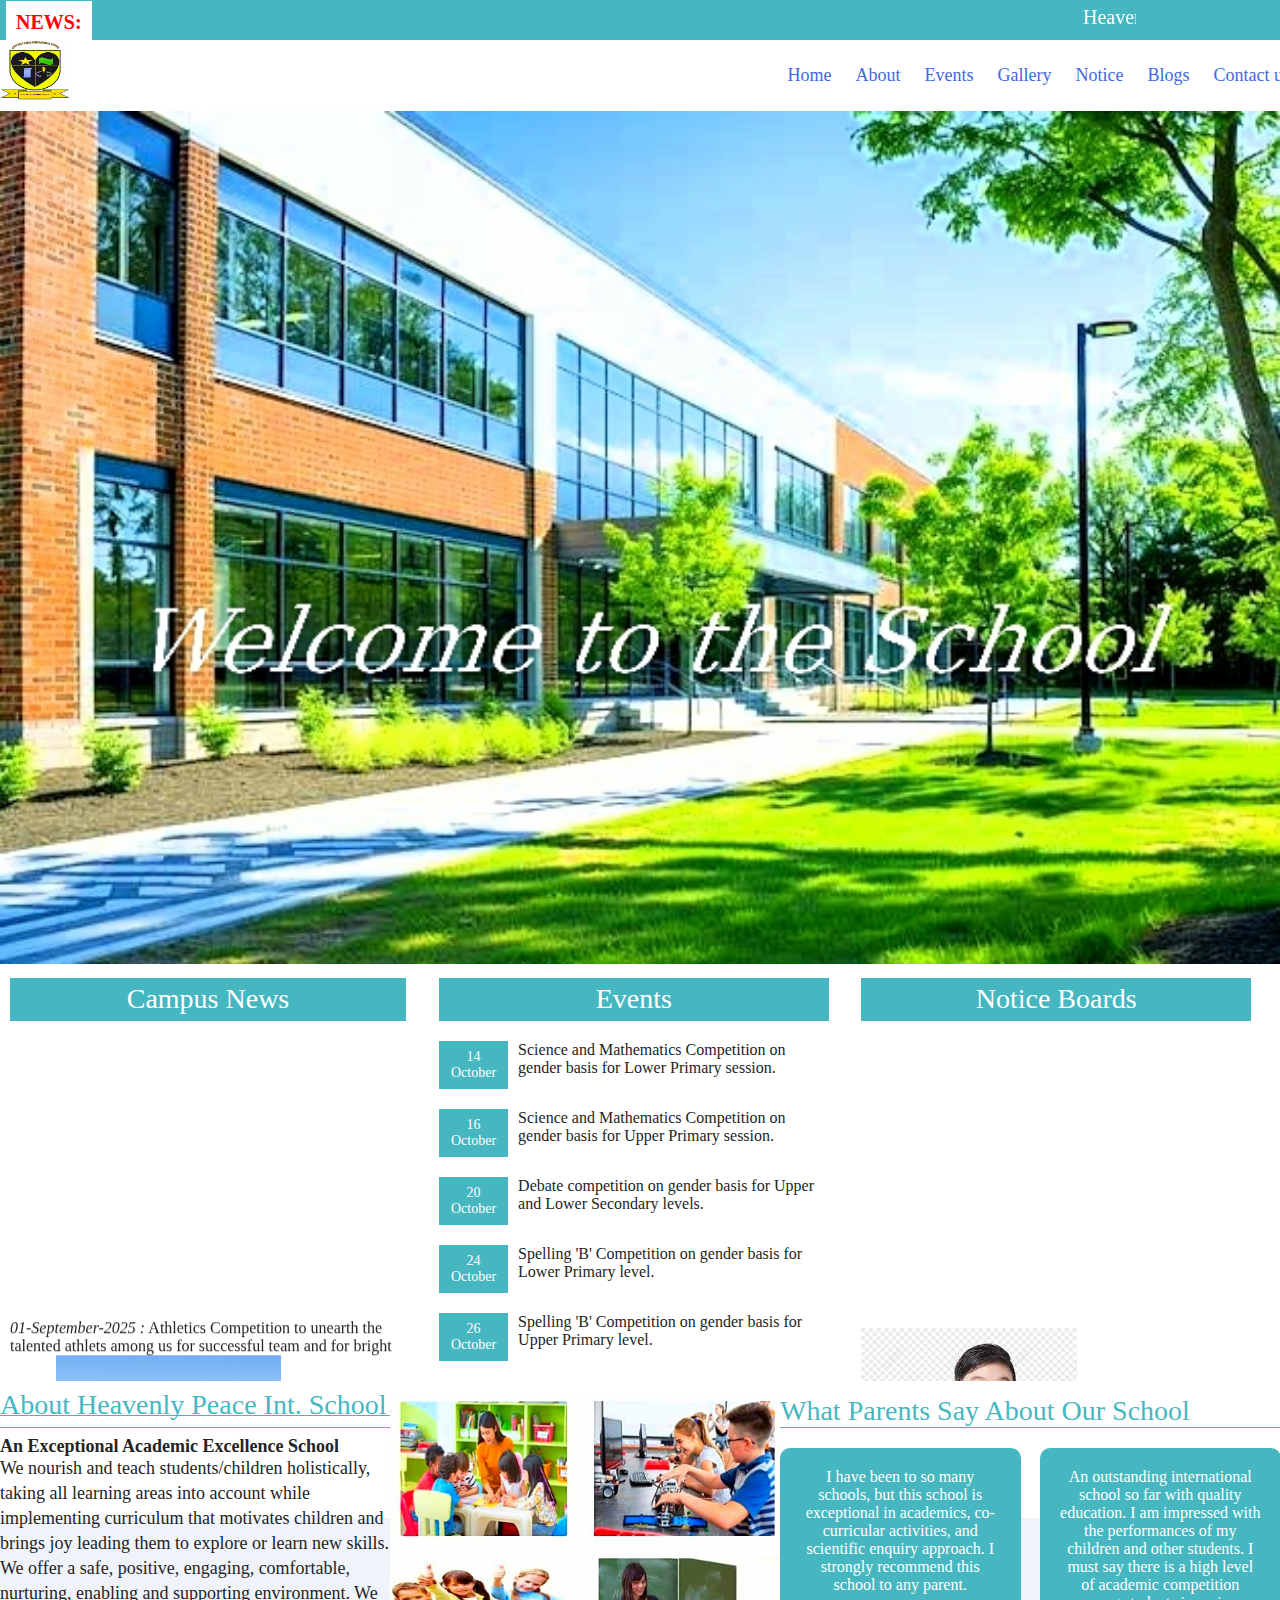
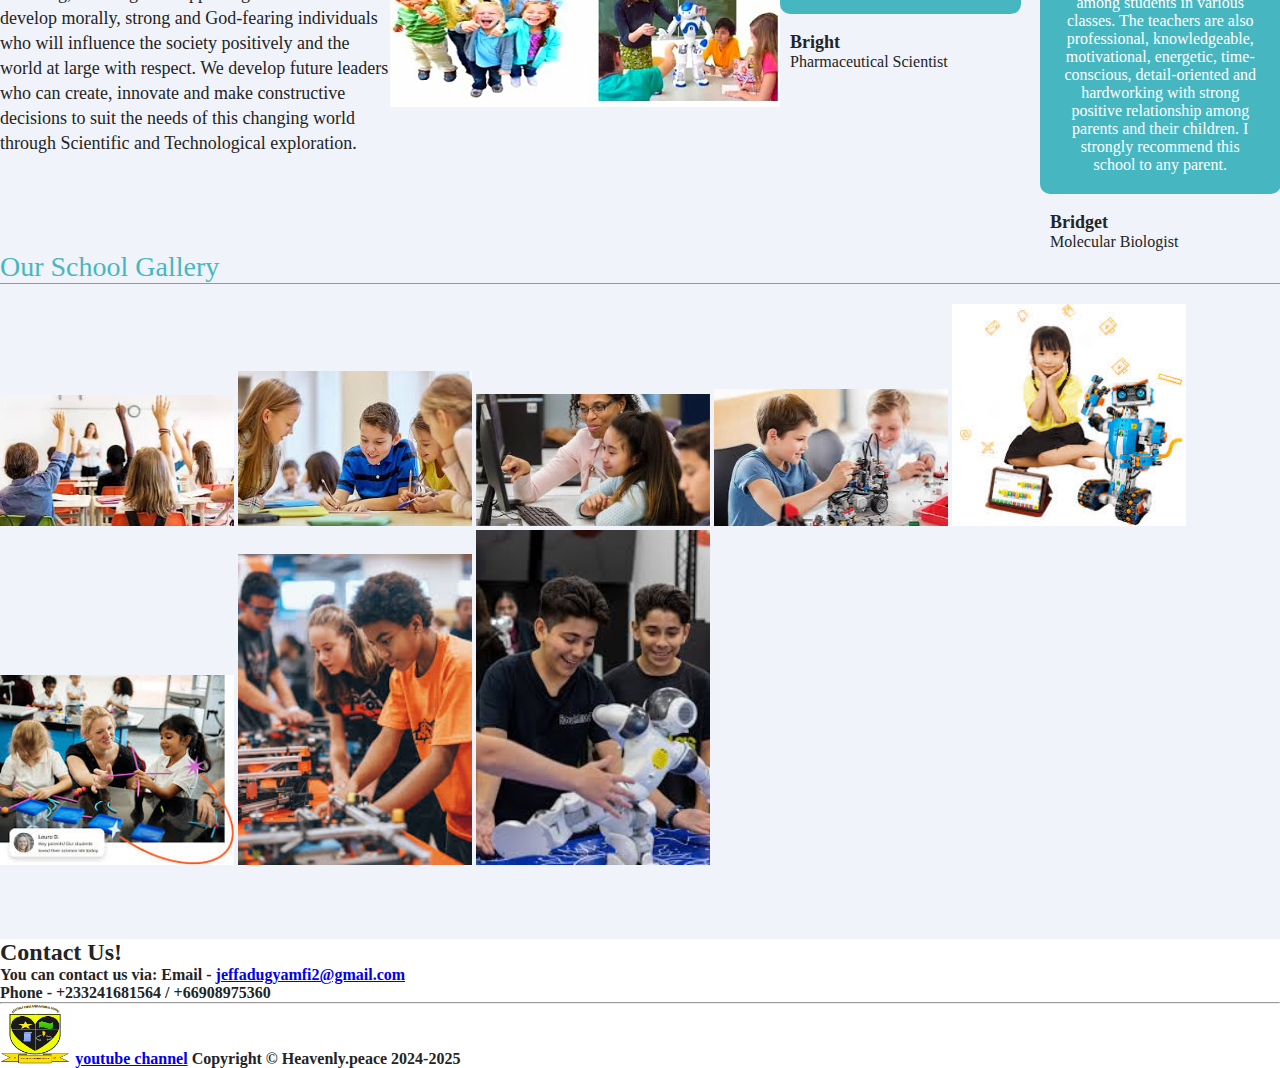
<file: index.html>
<!-------------------Meta HTML Starts----------------->
<!DOCTYPE html>
<html>
    <head>
        <title>JULIJAY SCHOOL WEBSITE</title>
        <link rel="stylesheet"href="css/style.css">
    </head>
    <body>
<!-------------------Meta HTML End------------------->
<!-------------------Header HTML Starts-------------->
<div class="header">
    <div class="container">
        <b> NEWS:</b>
        <marquee>Heavenly Peace International School: Creativity, Problem-solving, Critical thinking and Discovery-based approach are the roots of Quality Education</marquee>
    </div>
</div>
<!-------------------Header HTML End----------------->
<!---------------Design Logo and Main Menu Section HTML Starts-------------->
<div class="container">
    <!--------------------LOGO SECTION-------------------------->
    <img src="images/sch logo.png" class="logo">
    <!--------------------MENU SECTION---------------------->
    <nav>
        <a href="index.html">Home</a>
        <a href="about.html">About</a>
        <a href="event.html">Events</a>
        <a href="gallery.html">Gallery</a>
        <a href="notice.html">Notice</a>
        <a href="blog.html">Blogs</a>
        <a href="contact us.html">Contact us</a>
    </nav>
</div>
<!------------------Design Logo and Main Menu Section HTML End---------------->
<!------------------Slider HTML Starts--------------->
<div class="slider">
    <img src="images/slider.jpeg">
</div>
<!------------------Slider HTML End----------------->
<!--------------Campus, Events and Notice Board HTML Starts--------------->
<div class="main section" style="background:#f0f3fa">
    <div class="container">
        <!-------------------CAMPUS NEWS SECTION---------------->
        <div class="event">
            <h2 class="heading">Campus News</h2>
            <div>
                <marquee direction="up" scrollamount="7" style="height:340px;">
                    <ul>
                        <li>
                            <i>01-September-2025 :</i> Athletics Competition to unearth the talented athlets among us for successful team and for bright future. <img src="images/athleticsnews.jpeg">
                        </li>
                    </ul>  
                        <li>
                            <i>04-September-2025 :</i> Musical competition for talented singers, instrumentalists, and dancers. <img src="images/musicalnews.jpeg">
                        </li>
                    </ul>     
                        <li>
                            <i>09-September-2025 :</i> Soccer competition between lower and upper primary classes for male and female session. <img src="images/sportsnews1.jpeg">
                        </li>
                    </ul>     
                        <li>
                            <i>12-September-2025 :</i> Soccer competition between lower and upper secondary classes for male and female session. <img src="images/sportsnews2.jpeg">
                        </li>
                        <li>
                            <i>17-September-2025 :</i> Technological concert meant for us to explore, develop, upgrade and influence the society positively in this 21st century era. <img src="images/technews.jpeg">
                        </li>
                        <li>
                            <i>22-September-2025 :</i> Special robotic programming club initiated for future programmers aimed at developing robotics for special purposes. <img src="images/roboticprogramnews.jpeg">
                        </li>
                        <li>
                            <i>26-September-2025 :</i> Future leaders talent exhibition to unearth the skills and talents hidden among the young ones for future potential. <img src="images/futureleadnews.jpeg">
                        </li>
                    </ul>
                </marquee>
            </div>

        </div>

    </div>

</div>
<!-----------------------EVENT SECTION--------------------->
<div class="event">
    <h2 class="heading">Events</h2>
    <div>
        <ul>
            <li>
                <span class="event-date">14 <br> October </span> Science and Mathematics Competition on gender basis for Lower Primary session.
            </li>
            <li>
                <span class="event-date">16 <br> October </span> Science and Mathematics Competition on gender basis for Upper Primary session.
            </li>
            <li>
                <span class="event-date">20 <br> October </span> Debate competition on gender basis for Upper and Lower Secondary levels.
            </li>
            <li>
                <span class="event-date">24 <br> October </span> Spelling 'B' Competition on gender basis for Lower Primary level.
            </li>
            <li>
                <span class="event-date">26 <br> October </span> Spelling 'B' Competition on gender basis for Upper Primary level.
            </li>
        </ul>
    </div>
</div>
<!----------------------NOTICE BOARD SECTION----------------->
<div class="event">
    <h2 class="heading">Notice Boards</h2>
    <div>
        <marquee direction="up" scrollamount="6" style="height:340px;">
            <ul>
                <li>
                    <img src="images/notb1.jpeg"> Awards Day for Outstanding Performing Students at all levels in various subjects.
                </li>
            </ul>    
                <li>
                    <img src="images/notb2.jpeg"> Creative Art and Craft Day for students to exhibit their creativity.
                </li>
            </ul>    
                <li>
                    <img src="images/notb3.jpeg"> Robotics Exhibition to inspire learners for future potential.
                </li>
            </ul>    
                <li>
                    <img src="images/notb4.jpeg"> Drama Peformance to equip the language skills, social skills, emotional skills, creativity skills and intellectual skills.
                </li>
            </ul>    
                <li>
                    <img src="images/notb5.jpeg"> Reading Exhibition to inspire the future journalists, news hosters, news writers and to equip the listening and comprehension skills of learners.
                </li>
            </ul>    
                <li>
                    <img src="images/notb6.jpeg"> Robotic programming, Scratch programming, Python programming to create games, animations, websites, and learning applications.
                </li>
            </ul>
        </marquee>
        
    </div>
</div>
<!------------------Campus, Events and Notice Board HTML End------------------>
<!------------------------About Us HTML Starts------------------>
<div class="main-section">
    <div class="container about-us">
        <div>
            <h2 class="heading">About Heavenly Peace Int. School</h2>
            <h4>An Exceptional Academic Excellence School</h4>
            <p> We nourish and teach students/children holistically, taking all learning areas into account while implementing curriculum that motivates children and brings joy leading them to explore or learn new skills. 
                We offer a safe, positive, engaging, comfortable, nurturing, enabling and supporting environment. We develop morally, strong and God-fearing individuals who will influence the society positively and the world at large with respect.  
                We develop future leaders who can create, innovate and make constructive decisions to suit the needs of this changing world through Scientific and Technological exploration.
            </p>
        </div>
        <img src="images/about-us.png">

    </div>

</div>
<!------------------------About Us HTML End------------------------->
<!----------------Testimonial HTML Starts--------------->
<div class="main-section">
    <div class="container">
        <h2 class="heading">What Parents Say About Our School</h2>
        <div class="testimonial">
            <div class="testimonial-text"> I have been to so many schools, but this school is exceptional in academics, co-curricular activities, and scientific enquiry approach. I strongly recommend this school to any parent.</div>
            <div class="testimonial-detail">
                <div class="testimonial-name">
                    <h5>Bright</h5>
                    <p>Pharmaceutical Scientist</p>
                </div>
            </div>
        </div>
        <div class="testimonial">
            <div class="testimonial-text"> An outstanding international school so far with quality education. I am impressed with the performances of my children and other students. I must say there is a high level of academic competition among students in various classes. The teachers are also professional, knowledgeable, motivational, energetic, time-conscious, detail-oriented and hardworking with strong positive relationship among parents and their children. I strongly recommend this school to any parent.</div>
            <div class="testimonial-detail">
                <div class="testimonial-name">
                    <h5>Bridget</h5>
                    <p>Molecular Biologist</p>
                </div>
            </div>
        </div>
    </div>
</div>
<!-----------------------Gallery HTML Starts--------------------->
<div class="main-section gallery" style="background: #f0f3fa">
    <div class="container">
        <h2 class="heading">Our School Gallery</h2>
        <img src="images/gallery-1.jpeg">
        <img src="images/gallery-3.jpeg">
        <img src="images/gallery-4.jpeg">
        <img src="images/gallery-8.jpeg">
        <img src="images/gallery-7.jpeg">
        <img src="images/gallery-2.jpeg">
        <img src="images/gallery-5.jpeg">
        <img src="images/gallery-6.jpeg">
    </div>
</div>
<!------------------ Gallery HTML End -------------------->
    </body>
<h2><strong>Contact Us!</h2>
<p><strong>You can contact us via: 
Email - <a href="mailto:jeffadugyamfi2@gmail.com">jeffadugyamfi2@gmail.com</a>
</p>
<p><strong>Phone - +233241681564 / +66908975360
</p>
<hr>
<footer>
<a href="https://youtube.com/@jeffreyadu-gyamfi6792?si=etEJGDRQEqqFyA9b"><img src="images/sch logo.png" class="logo"></a>
<a href="https://youtube.com/@jeffreyadu-gyamfi6792?si=etEJGDRQEqqFyA9b">youtube channel</a>
Copyright &copy; Heavenly.peace 2024-2025
</footer>
</html>
</file>
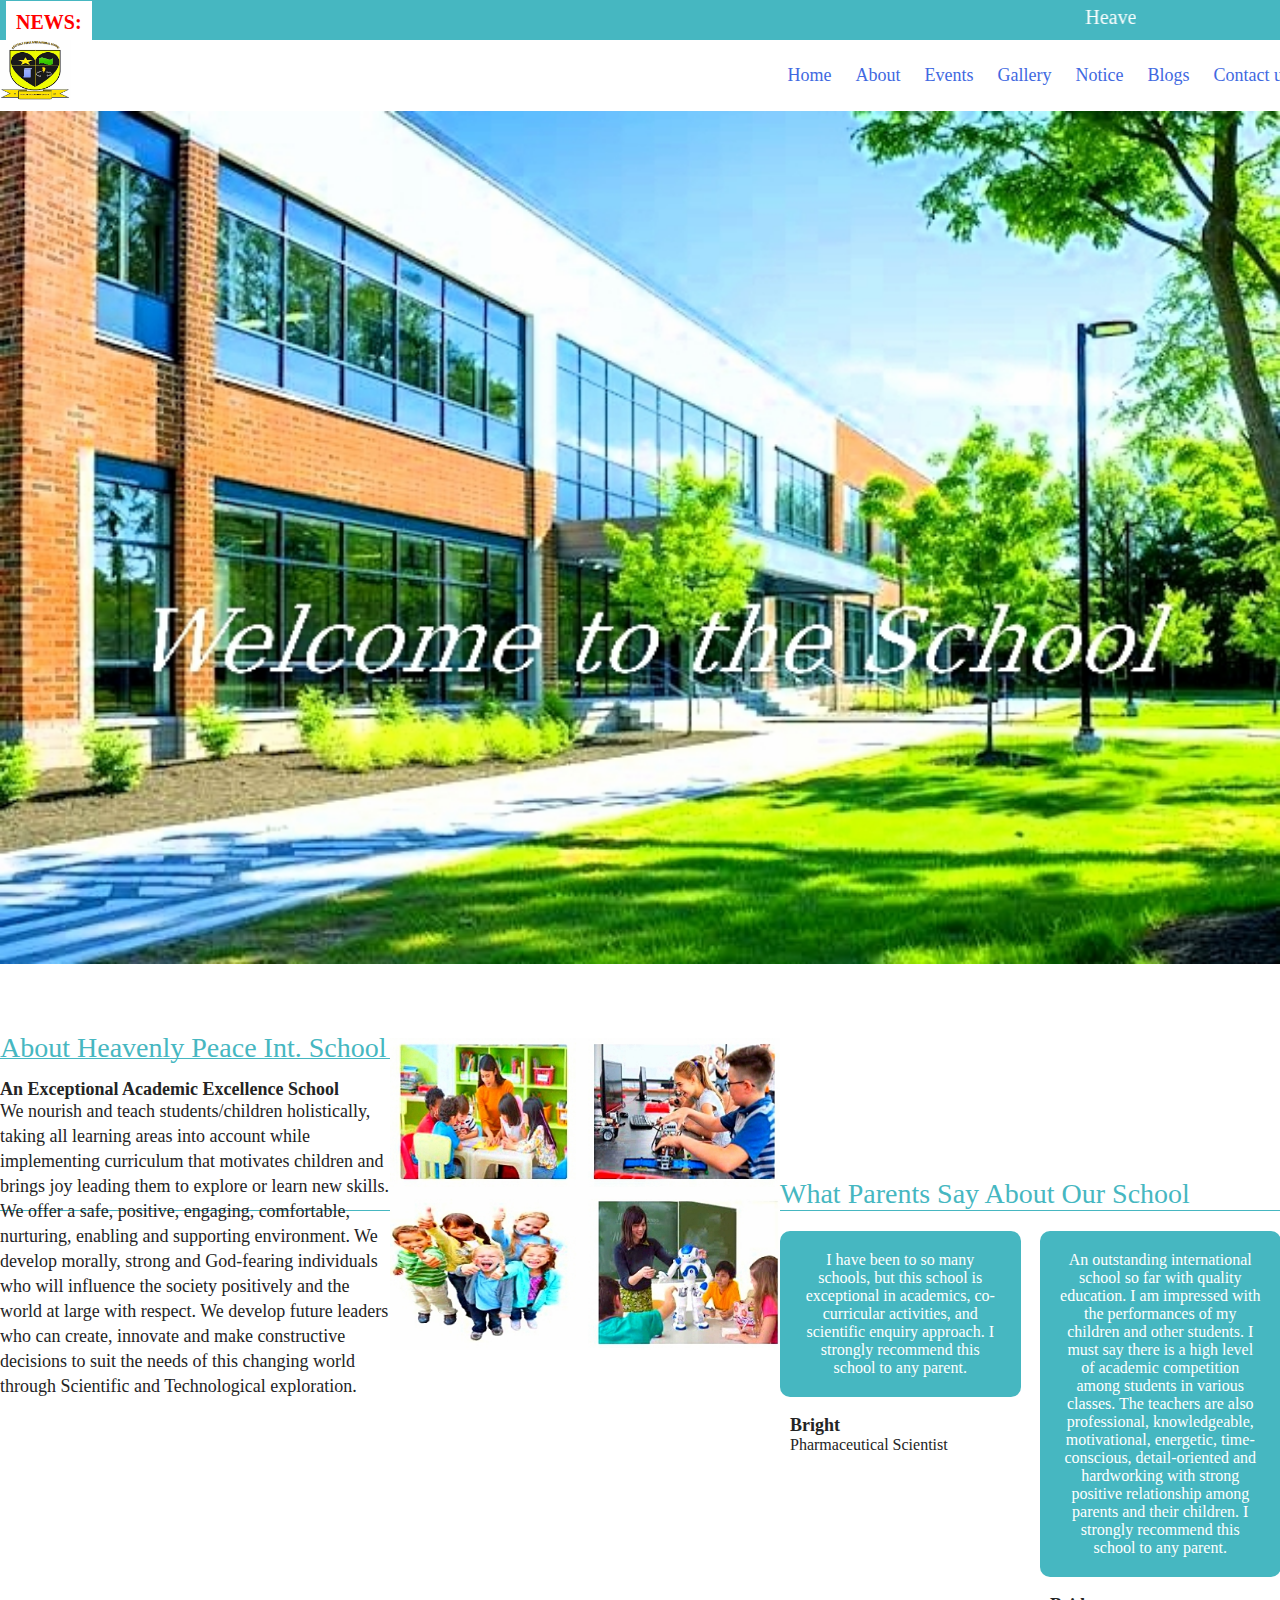
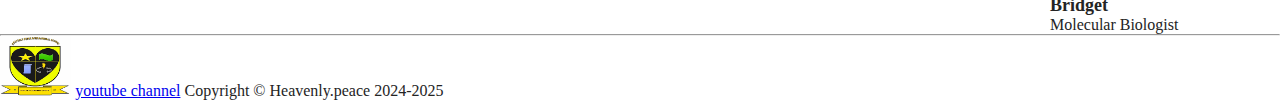
<file: about.html>
<!DOCTYPE html>
<html>
    <head>
        <title>About</title>
        <link rel="stylesheet"href="css/style.css">
    </head>
    <body>
<!-------------------Meta HTML End------------------->
<!-------------------Header HTML Starts-------------->
<div class="header">
    <div class="container">
        <b> NEWS:</b>
        <marquee>Heavenly Peace International School: Creativity, Problem-solving, Critical thinking and Discovery-based approach are the roots of Quality Education</marquee>
    </div>
</div>
<!-------------------Header HTML End----------------->
<!---------------Design Logo and Main Menu Section HTML Starts-------------->
<div class="container">
    <!--------------------LOGO SECTION-------------------------->
    <img src="images/sch logo.png" class="logo">
    <!--------------------MENU SECTION---------------------->
    <nav>
        <a href="index.html">Home</a>
        <a href="about.html">About</a>
        <a href="event.html">Events</a>
        <a href="gallery.html">Gallery</a>
        <a href="notice.html">Notice</a>
        <a href="blog.html">Blogs</a>
        <a href="contact us.html">Contact us</a>
    </nav>
</div>
<!------------------Design Logo and Main Menu Section HTML End---------------->
<!------------------Slider HTML Starts--------------->
<div class="slider">
    <img src="images/slider.jpeg">
</div>
<!------------------Slider HTML End----------------->
<!------------------------About Us HTML Starts------------------>
<div class="main-section">
    <div class="container about-us">
        <div>
            <h2 class="heading">About Heavenly Peace Int. School</h2>
            <h4>An Exceptional Academic Excellence School</h4>
            <p> We nourish and teach students/children holistically, taking all learning areas into account while implementing curriculum that motivates children and brings joy leading them to explore or learn new skills. 
                We offer a safe, positive, engaging, comfortable, nurturing, enabling and supporting environment. We develop morally, strong and God-fearing individuals who will influence the society positively and the world at large with respect.  
                We develop future leaders who can create, innovate and make constructive decisions to suit the needs of this changing world through Scientific and Technological exploration.
            </p>
        </div>
        <img src="images/about-us.png">

    </div>

</div>
<!------------------------About Us HTML End------------------------->
<!----------------Testimonial HTML Starts--------------->
<div class="main-section">
    <div class="container">
        <h2 class="heading">What Parents Say About Our School</h2>
        <div class="testimonial">
            <div class="testimonial-text"> I have been to so many schools, but this school is exceptional in academics, co-curricular activities, and scientific enquiry approach. I strongly recommend this school to any parent.</div>
            <div class="testimonial-detail">
                <div class="testimonial-name">
                    <h5>Bright</h5>
                    <p>Pharmaceutical Scientist</p>
                </div>
            </div>
        </div>
        <div class="testimonial">
            <div class="testimonial-text"> An outstanding international school so far with quality education. I am impressed with the performances of my children and other students. I must say there is a high level of academic competition among students in various classes. The teachers are also professional, knowledgeable, motivational, energetic, time-conscious, detail-oriented and hardworking with strong positive relationship among parents and their children. I strongly recommend this school to any parent.</div>
            <div class="testimonial-detail">
                <div class="testimonial-name">
                    <h5>Bridget</h5>
                    <p>Molecular Biologist</p>
                </div>
            </div>
        </div>
    </div>
</div>
<hr>
<footer>
<a href="https://youtube.com/@jeffreyadu-gyamfi6792?si=etEJGDRQEqqFyA9b"><img src="images/sch logo.png" class="logo"></a>
<a href="https://youtube.com/@jeffreyadu-gyamfi6792?si=etEJGDRQEqqFyA9b">youtube channel</a>
Copyright &copy; Heavenly.peace 2024-2025
</footer>
</file>
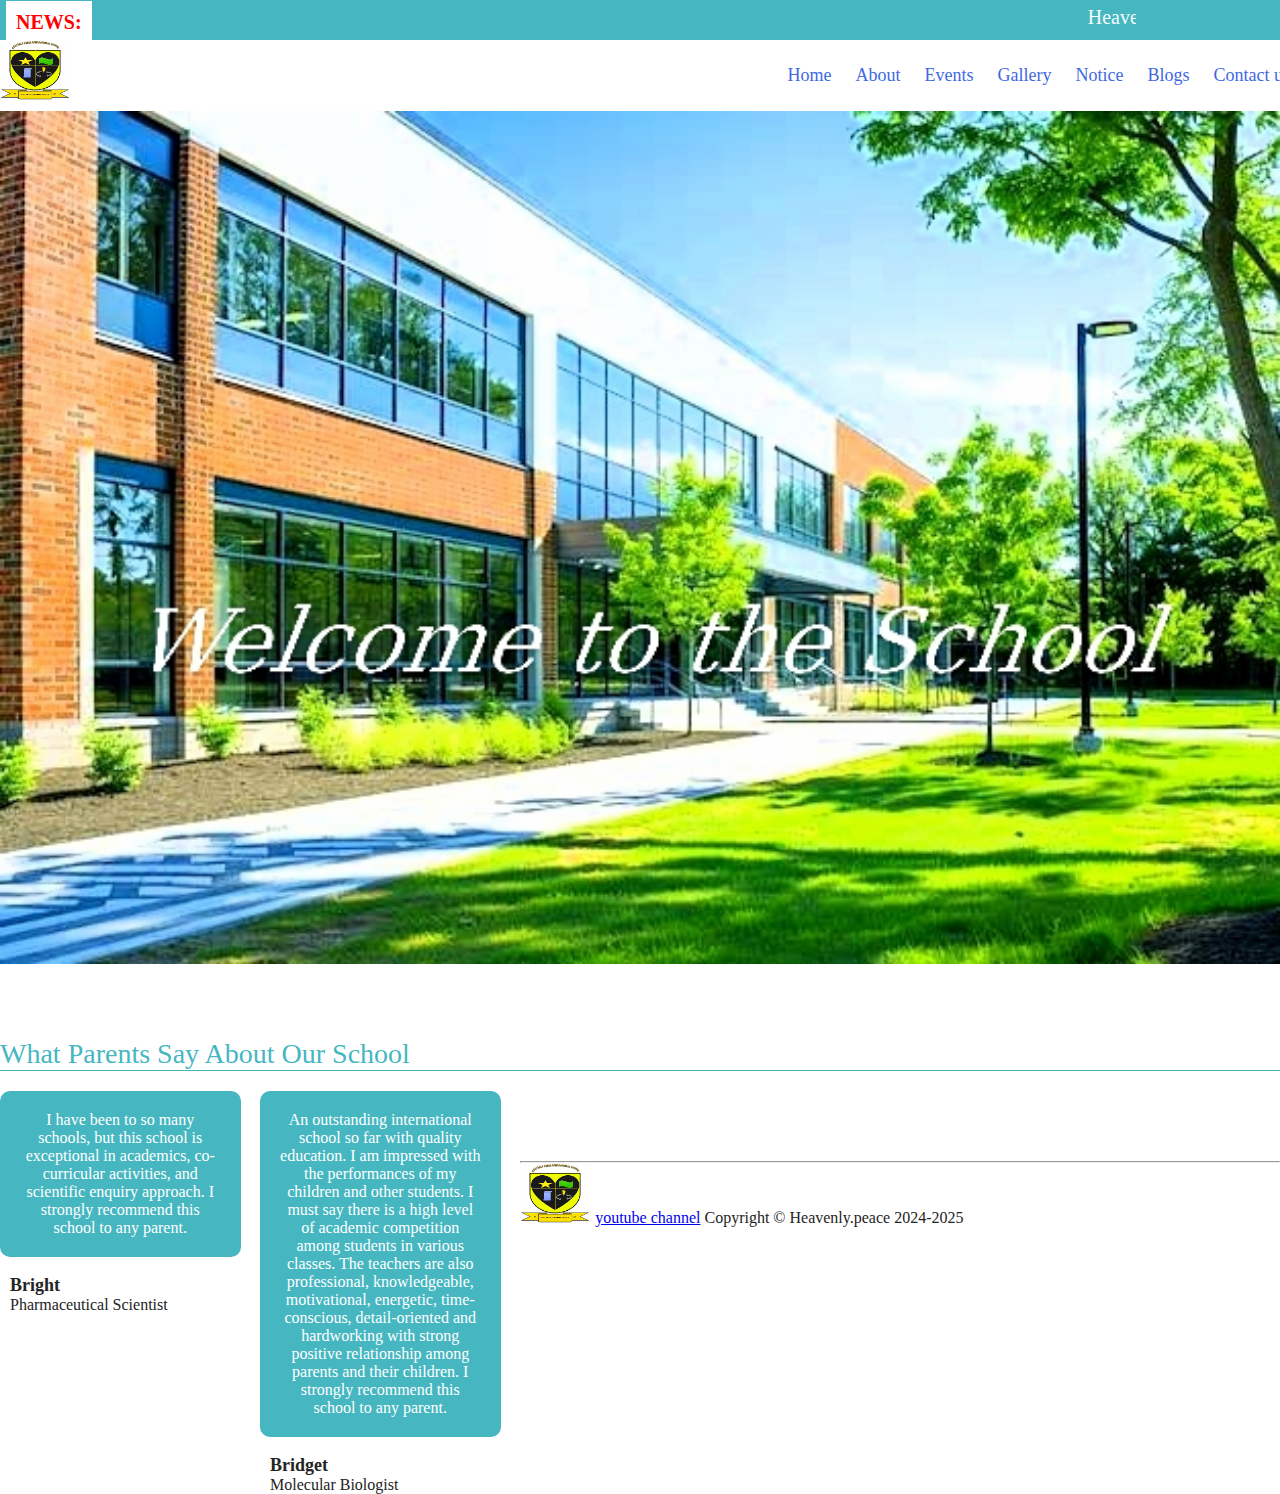
<file: blog.html>
<!DOCTYPE html>
<html>
    <head>
        <title>Blogs</title>
        <link rel="stylesheet"href="css/style.css">
    </head>
    <body>
<!-------------------Meta HTML End------------------->
<!-------------------Header HTML Starts-------------->
<div class="header">
    <div class="container">
        <b> NEWS:</b>
        <marquee>Heavenly Peace International School: Creativity, Problem-solving, Critical thinking and Discovery-based approach are the roots of Quality Education</marquee>
    </div>
</div>
<!-------------------Header HTML End----------------->
<!---------------Design Logo and Main Menu Section HTML Starts-------------->
<div class="container">
    <!--------------------LOGO SECTION-------------------------->
    <img src="images/sch logo.png" class="logo">
    <!--------------------MENU SECTION---------------------->
    <nav>
        <a href="index.html">Home</a>
        <a href="about.html">About</a>
        <a href="event.html">Events</a>
        <a href="gallery.html">Gallery</a>
        <a href="notice.html">Notice</a>
        <a href="blog.html">Blogs</a>
        <a href="contact us.html">Contact us</a>
    </nav>
</div>
<!------------------Design Logo and Main Menu Section HTML End---------------->
<!------------------Slider HTML Starts--------------->
<div class="slider">
    <img src="images/slider.jpeg">
</div>
<!------------------Slider HTML End----------------->
<!----------------Testimonial HTML Starts--------------->
<div class="main-section">
    <div class="container">
        <h2 class="heading">What Parents Say About Our School</h2>
        <div class="testimonial">
            <div class="testimonial-text"> I have been to so many schools, but this school is exceptional in academics, co-curricular activities, and scientific enquiry approach. I strongly recommend this school to any parent.</div>
            <div class="testimonial-detail">
                <div class="testimonial-name">
                    <h5>Bright</h5>
                    <p>Pharmaceutical Scientist</p>
                </div>
            </div>
        </div>
        <div class="testimonial">
            <div class="testimonial-text"> An outstanding international school so far with quality education. I am impressed with the performances of my children and other students. I must say there is a high level of academic competition among students in various classes. The teachers are also professional, knowledgeable, motivational, energetic, time-conscious, detail-oriented and hardworking with strong positive relationship among parents and their children. I strongly recommend this school to any parent.</div>
            <div class="testimonial-detail">
                <div class="testimonial-name">
                    <h5>Bridget</h5>
                    <p>Molecular Biologist</p>
                </div>
            </div>
        </div>
    </div>
</div>
<hr>
<footer>
<a href="https://youtube.com/@jeffreyadu-gyamfi6792?si=etEJGDRQEqqFyA9b"><img src="images/sch logo.png" class="logo"></a>
<a href="https://youtube.com/@jeffreyadu-gyamfi6792?si=etEJGDRQEqqFyA9b">youtube channel</a>
Copyright &copy; Heavenly.peace 2024-2025
</footer>
</file>
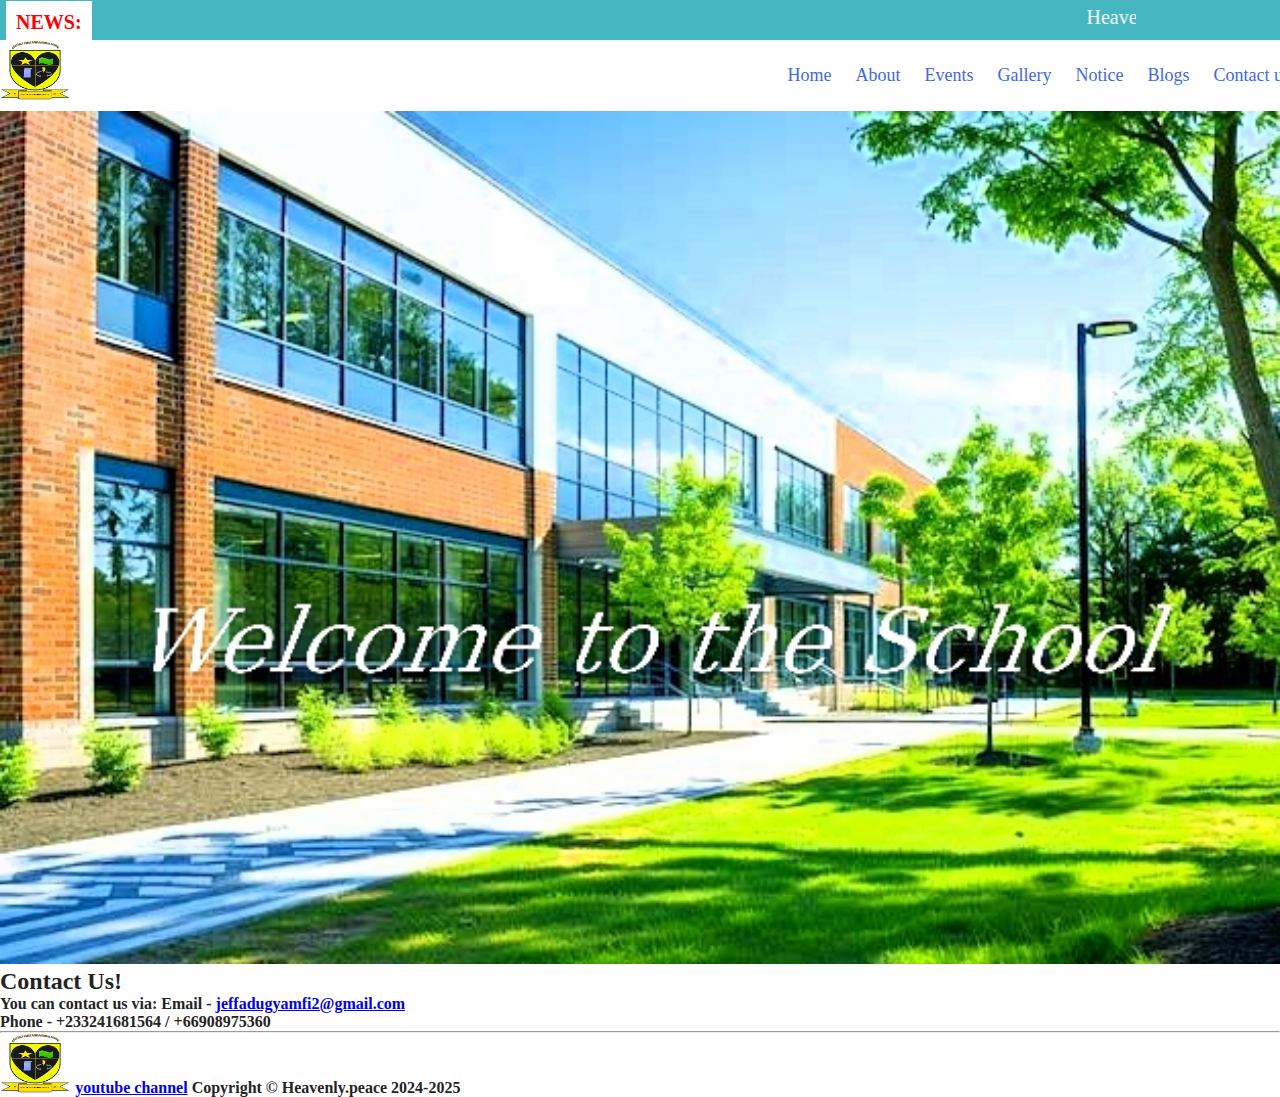
<file: contact us.html>
<!DOCTYPE html>
<html>
    <head>
        <title>Contact us</title>
        <link rel="stylesheet"href="css/style.css">
    </head>
    <body>
<!-------------------Meta HTML End------------------->
<!-------------------Header HTML Starts-------------->
<div class="header">
    <div class="container">
        <b> NEWS:</b>
        <marquee>Heavenly Peace International School: Creativity, Problem-solving, Critical thinking and Discovery-based approach are the roots of Quality Education</marquee>
    </div>
</div>
<!-------------------Header HTML End----------------->
<!---------------Design Logo and Main Menu Section HTML Starts-------------->
<div class="container">
    <!--------------------LOGO SECTION-------------------------->
    <img src="images/sch logo.png" class="logo">
    <!--------------------MENU SECTION---------------------->
    <nav>
        <a href="index.html">Home</a>
        <a href="about.html">About</a>
        <a href="event.html">Events</a>
        <a href="gallery.html">Gallery</a>
        <a href="notice.html">Notice</a>
        <a href="blog.html">Blogs</a>
        <a href="contact us.html">Contact us</a>
    </nav>
</div>
<!------------------Design Logo and Main Menu Section HTML End---------------->
<!------------------Slider HTML Starts--------------->
<div class="slider">
    <img src="images/slider.jpeg">
</div>
<!------------------Slider HTML End----------------->
<h2><strong>Contact Us!</h2>
<p><strong>You can contact us via: 
Email - <a href="mailto:jeffadugyamfi2@gmail.com">jeffadugyamfi2@gmail.com</a>
</p>
<p><strong>Phone - +233241681564 / +66908975360
</p>
<hr>
<footer>
<a href="https://youtube.com/@jeffreyadu-gyamfi6792?si=etEJGDRQEqqFyA9b"><img src="images/sch logo.png" class="logo"></a>
<a href="https://youtube.com/@jeffreyadu-gyamfi6792?si=etEJGDRQEqqFyA9b">youtube channel</a>
Copyright &copy; Heavenly.peace 2024-2025
</footer>
</file>
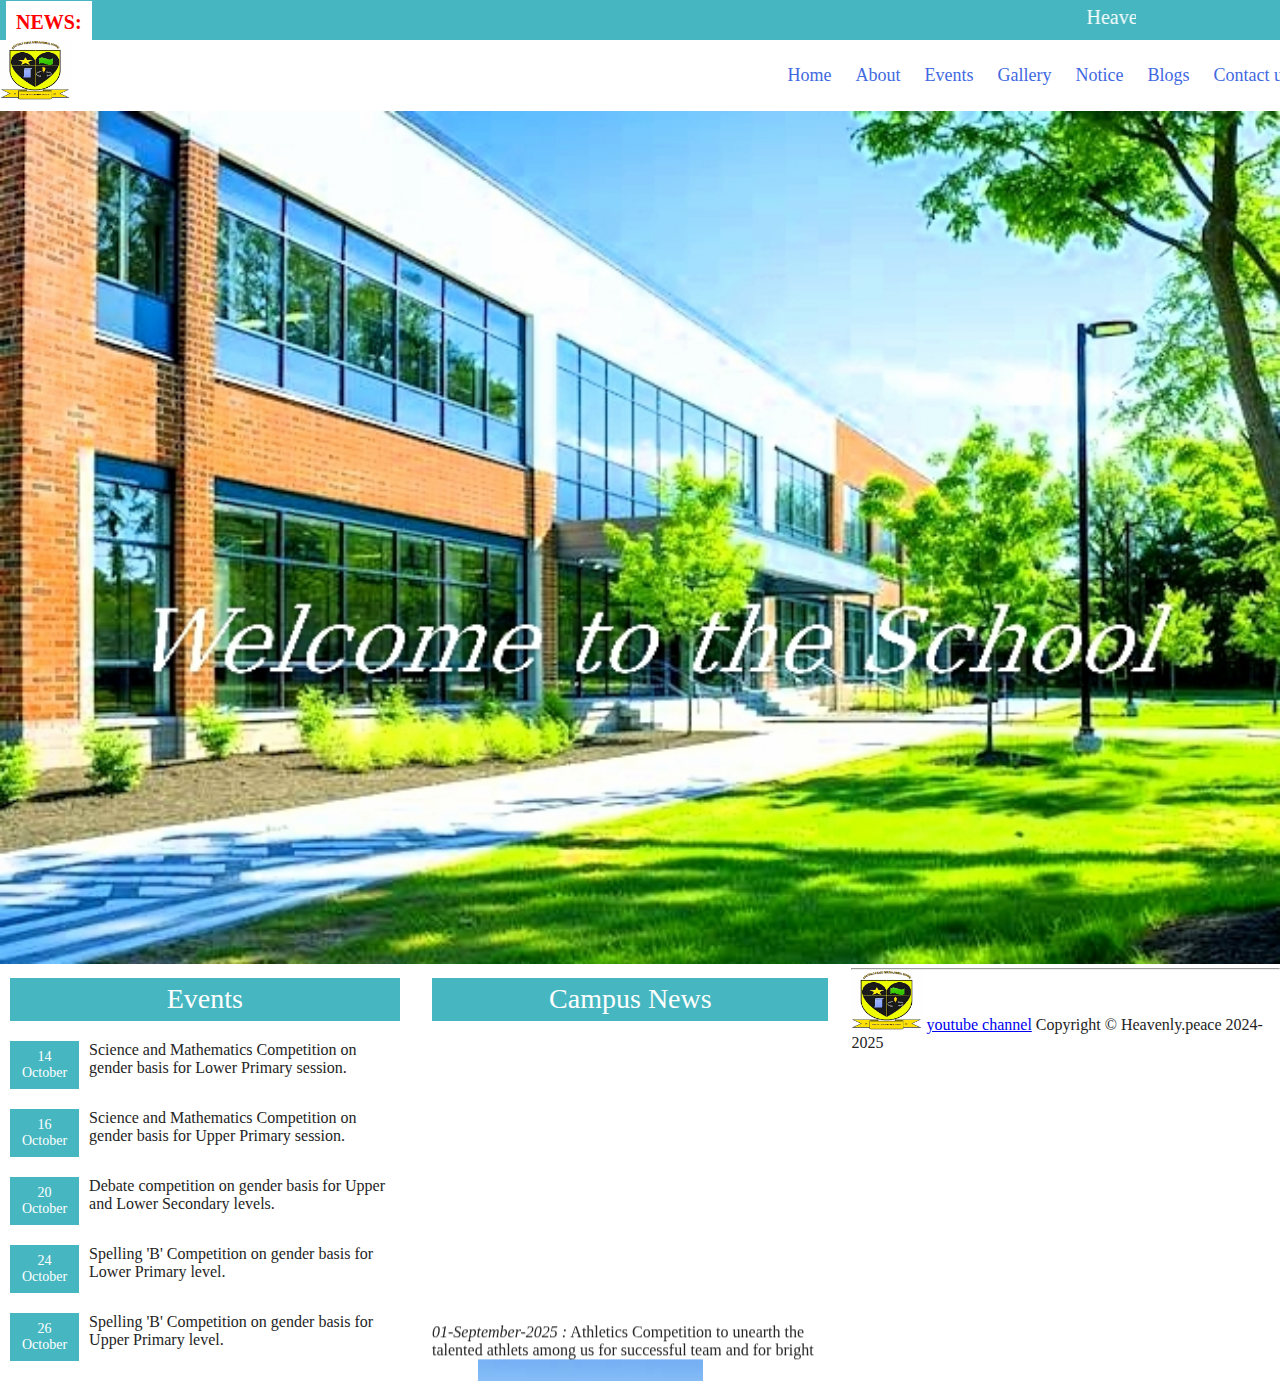
<file: event.html>
<!DOCTYPE html>
<html>
    <head>
        <title>Events</title>
        <link rel="stylesheet"href="css/style.css">
    </head>
    <body>
<!-------------------Meta HTML End------------------->
<!-------------------Header HTML Starts-------------->
<div class="header">
    <div class="container">
        <b> NEWS:</b>
        <marquee>Heavenly Peace International School: Creativity, Problem-solving, Critical thinking and Discovery-based approach are the roots of Quality Education</marquee>
    </div>
</div>
<!-------------------Header HTML End----------------->
<!---------------Design Logo and Main Menu Section HTML Starts-------------->
<div class="container">
    <!--------------------LOGO SECTION-------------------------->
    <img src="images/sch logo.png" class="logo">
    <!--------------------MENU SECTION---------------------->
    <nav>
        <a href="index.html">Home</a>
        <a href="about.html">About</a>
        <a href="event.html">Events</a>
        <a href="gallery.html">Gallery</a>
        <a href="notice.html">Notice</a>
        <a href="blog.html">Blogs</a>
        <a href="contact us.html">Contact us</a>
    </nav>
</div>
<!------------------Design Logo and Main Menu Section HTML End---------------->
<!------------------Slider HTML Starts--------------->
<div class="slider">
    <img src="images/slider.jpeg">
</div>
<!------------------Slider HTML End----------------->
<!-----------------------EVENT SECTION--------------------->
<div class="event">
    <h2 class="heading">Events</h2>
    <div>
        <ul>
            <li>
                <span class="event-date">14 <br> October </span> Science and Mathematics Competition on gender basis for Lower Primary session.
            </li>
            <li>
                <span class="event-date">16 <br> October </span> Science and Mathematics Competition on gender basis for Upper Primary session.
            </li>
            <li>
                <span class="event-date">20 <br> October </span> Debate competition on gender basis for Upper and Lower Secondary levels.
            </li>
            <li>
                <span class="event-date">24 <br> October </span> Spelling 'B' Competition on gender basis for Lower Primary level.
            </li>
            <li>
                <span class="event-date">26 <br> October </span> Spelling 'B' Competition on gender basis for Upper Primary level.
            </li>
        </ul>
    </div>
</div>
<!--------------Campus HTML Starts--------------->
<div class="main section" style="background:#f0f3fa">
    <div class="container">
        <!-------------------CAMPUS NEWS SECTION---------------->
        <div class="event">
            <h2 class="heading">Campus News</h2>
            <div>
                <marquee direction="up" scrollamount="7" style="height:340px;">
                    <ul>
                        <li>
                            <i>01-September-2025 :</i> Athletics Competition to unearth the talented athlets among us for successful team and for bright future. <img src="images/athleticsnews.jpeg">
                        </li>
                    </ul>  
                        <li>
                            <i>04-September-2025 :</i> Musical competition for talented singers, instrumentalists, and dancers. <img src="images/musicalnews.jpeg">
                        </li>
                    </ul>     
                        <li>
                            <i>09-September-2025 :</i> Soccer competition between lower and upper primary classes for male and female session. <img src="images/sportsnews1.jpeg">
                        </li>
                    </ul>     
                        <li>
                            <i>12-September-2025 :</i> Soccer competition between lower and upper secondary classes for male and female session. <img src="images/sportsnews2.jpeg">
                        </li>
                        <li>
                            <i>17-September-2025 :</i> Technological concert meant for us to explore, develop, upgrade and influence the society positively in this 21st century era. <img src="images/technews.jpeg">
                        </li>
                        <li>
                            <i>22-September-2025 :</i> Special robotic programming club initiated for future programmers aimed at developing robotics for special purposes. <img src="images/roboticprogramnews.jpeg">
                        </li>
                        <li>
                            <i>26-September-2025 :</i> Future leaders talent exhibition to unearth the skills and talents hidden among the young ones for future potential. <img src="images/futureleadnews.jpeg">
                        </li>
                    </ul>
                </marquee>
            </div>

        </div>

    </div>

</div>
<hr>
<footer>
<a href="https://youtube.com/@jeffreyadu-gyamfi6792?si=etEJGDRQEqqFyA9b"><img src="images/sch logo.png" class="logo"></a>
<a href="https://youtube.com/@jeffreyadu-gyamfi6792?si=etEJGDRQEqqFyA9b">youtube channel</a>
Copyright &copy; Heavenly.peace 2024-2025
</footer>
</file>
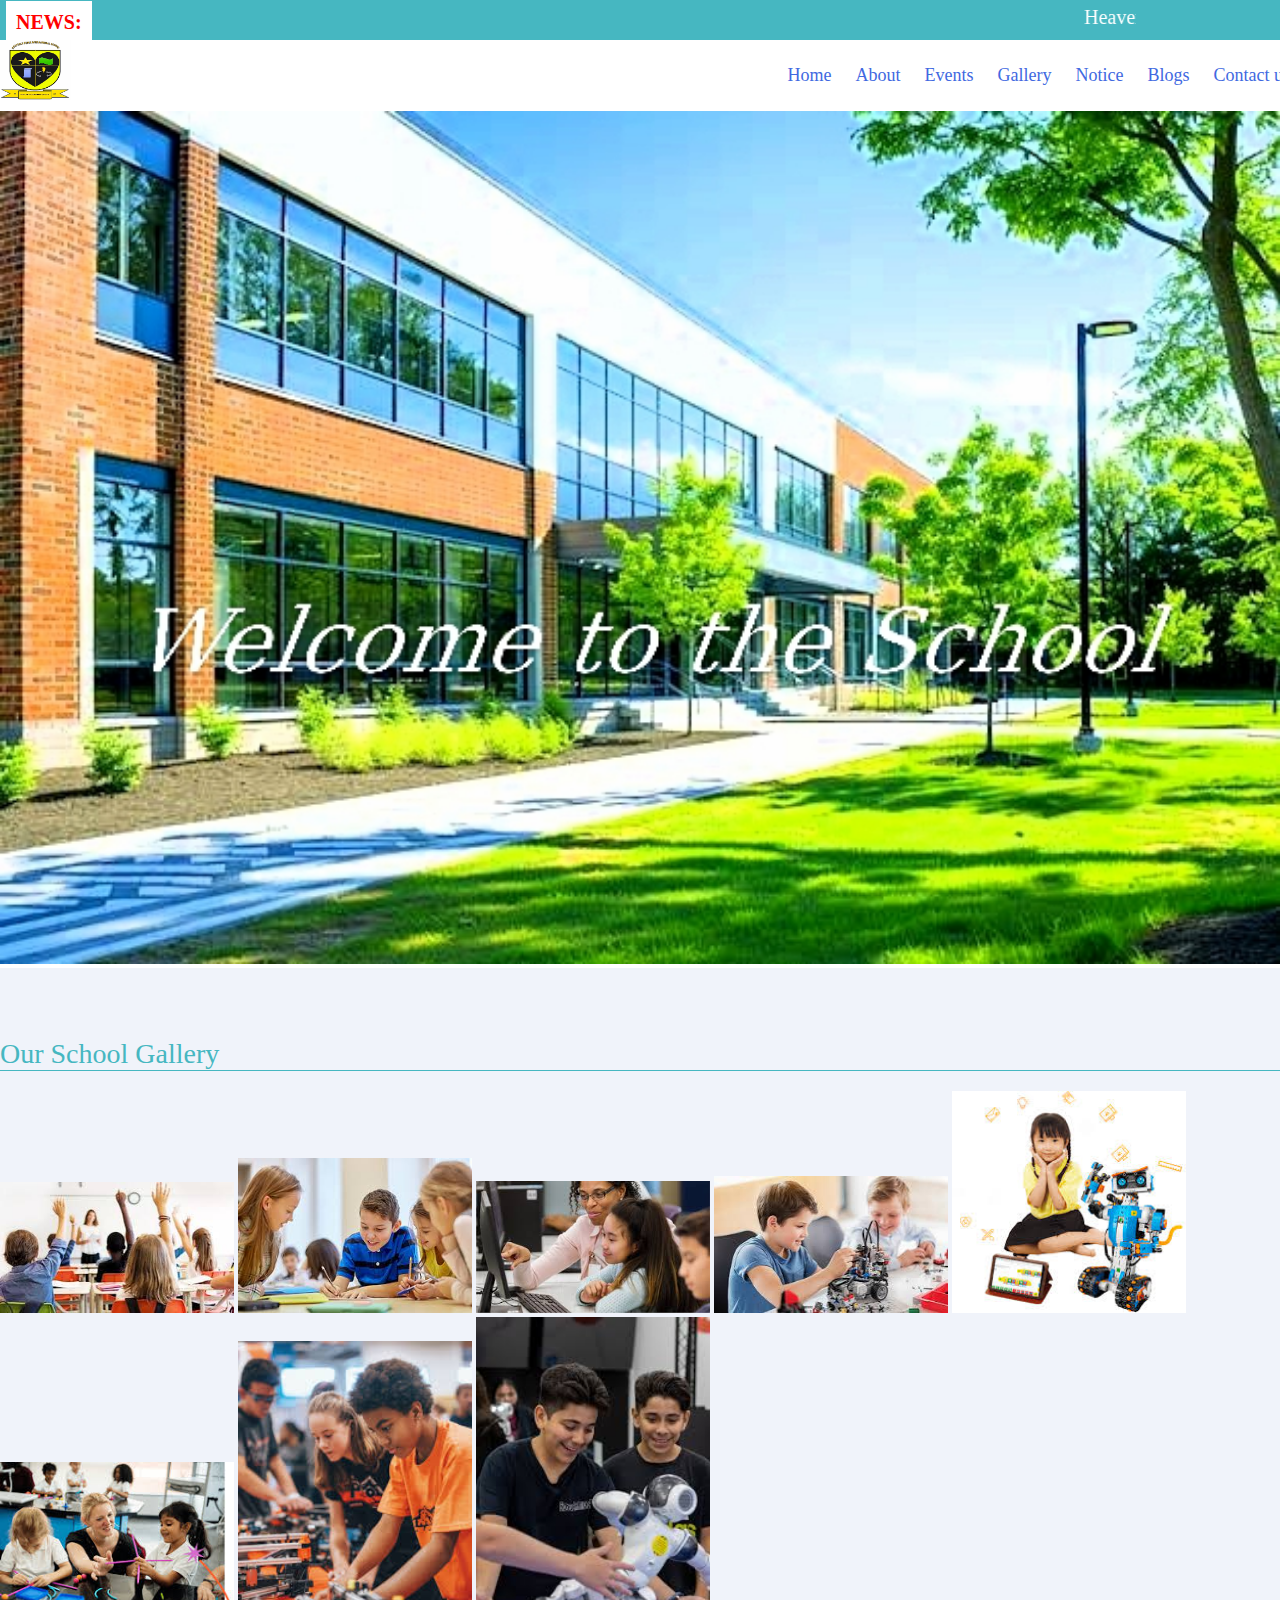
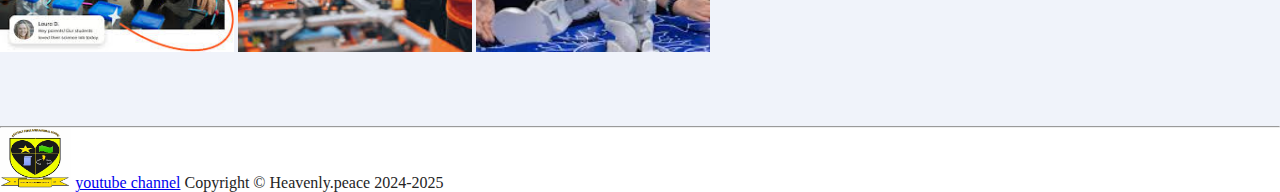
<file: gallery.html>
<!DOCTYPE html>
<html>
    <head>
        <title>Gallery</title>
        <link rel="stylesheet"href="css/style.css">
    </head>
    <body>
<!-------------------Meta HTML End------------------->
<!-------------------Header HTML Starts-------------->
<div class="header">
    <div class="container">
        <b> NEWS:</b>
        <marquee>Heavenly Peace International School: Creativity, Problem-solving, Critical thinking and Discovery-based approach are the roots of Quality Education</marquee>
    </div>
</div>
<!-------------------Header HTML End----------------->
<!---------------Design Logo and Main Menu Section HTML Starts-------------->
<div class="container">
    <!--------------------LOGO SECTION-------------------------->
    <img src="images/sch logo.png" class="logo">
    <!--------------------MENU SECTION---------------------->
    <nav>
        <a href="index.html">Home</a>
        <a href="about.html">About</a>
        <a href="event.html">Events</a>
        <a href="gallery.html">Gallery</a>
        <a href="notice.html">Notice</a>
        <a href="blog.html">Blogs</a>
        <a href="contact us.html">Contact us</a>
    </nav>
</div>
<!------------------Design Logo and Main Menu Section HTML End---------------->
<!------------------Slider HTML Starts--------------->
<div class="slider">
    <img src="images/slider.jpeg">
</div>
<!------------------Slider HTML End----------------->
<!-----------------------Gallery HTML Starts--------------------->
<div class="main-section gallery" style="background: #f0f3fa">
    <div class="container">
        <h2 class="heading">Our School Gallery</h2>
        <img src="images/gallery-1.jpeg">
        <img src="images/gallery-3.jpeg">
        <img src="images/gallery-4.jpeg">
        <img src="images/gallery-8.jpeg">
        <img src="images/gallery-7.jpeg">
        <img src="images/gallery-2.jpeg">
        <img src="images/gallery-5.jpeg">
        <img src="images/gallery-6.jpeg">
    </div>
</div>
<!------------------ Gallery HTML End -------------------->
<hr>
<footer>
<a href="https://youtube.com/@jeffreyadu-gyamfi6792?si=etEJGDRQEqqFyA9b"><img src="images/sch logo.png" class="logo"></a>
<a href="https://youtube.com/@jeffreyadu-gyamfi6792?si=etEJGDRQEqqFyA9b">youtube channel</a>
Copyright &copy; Heavenly.peace 2024-2025
</footer>
</file>
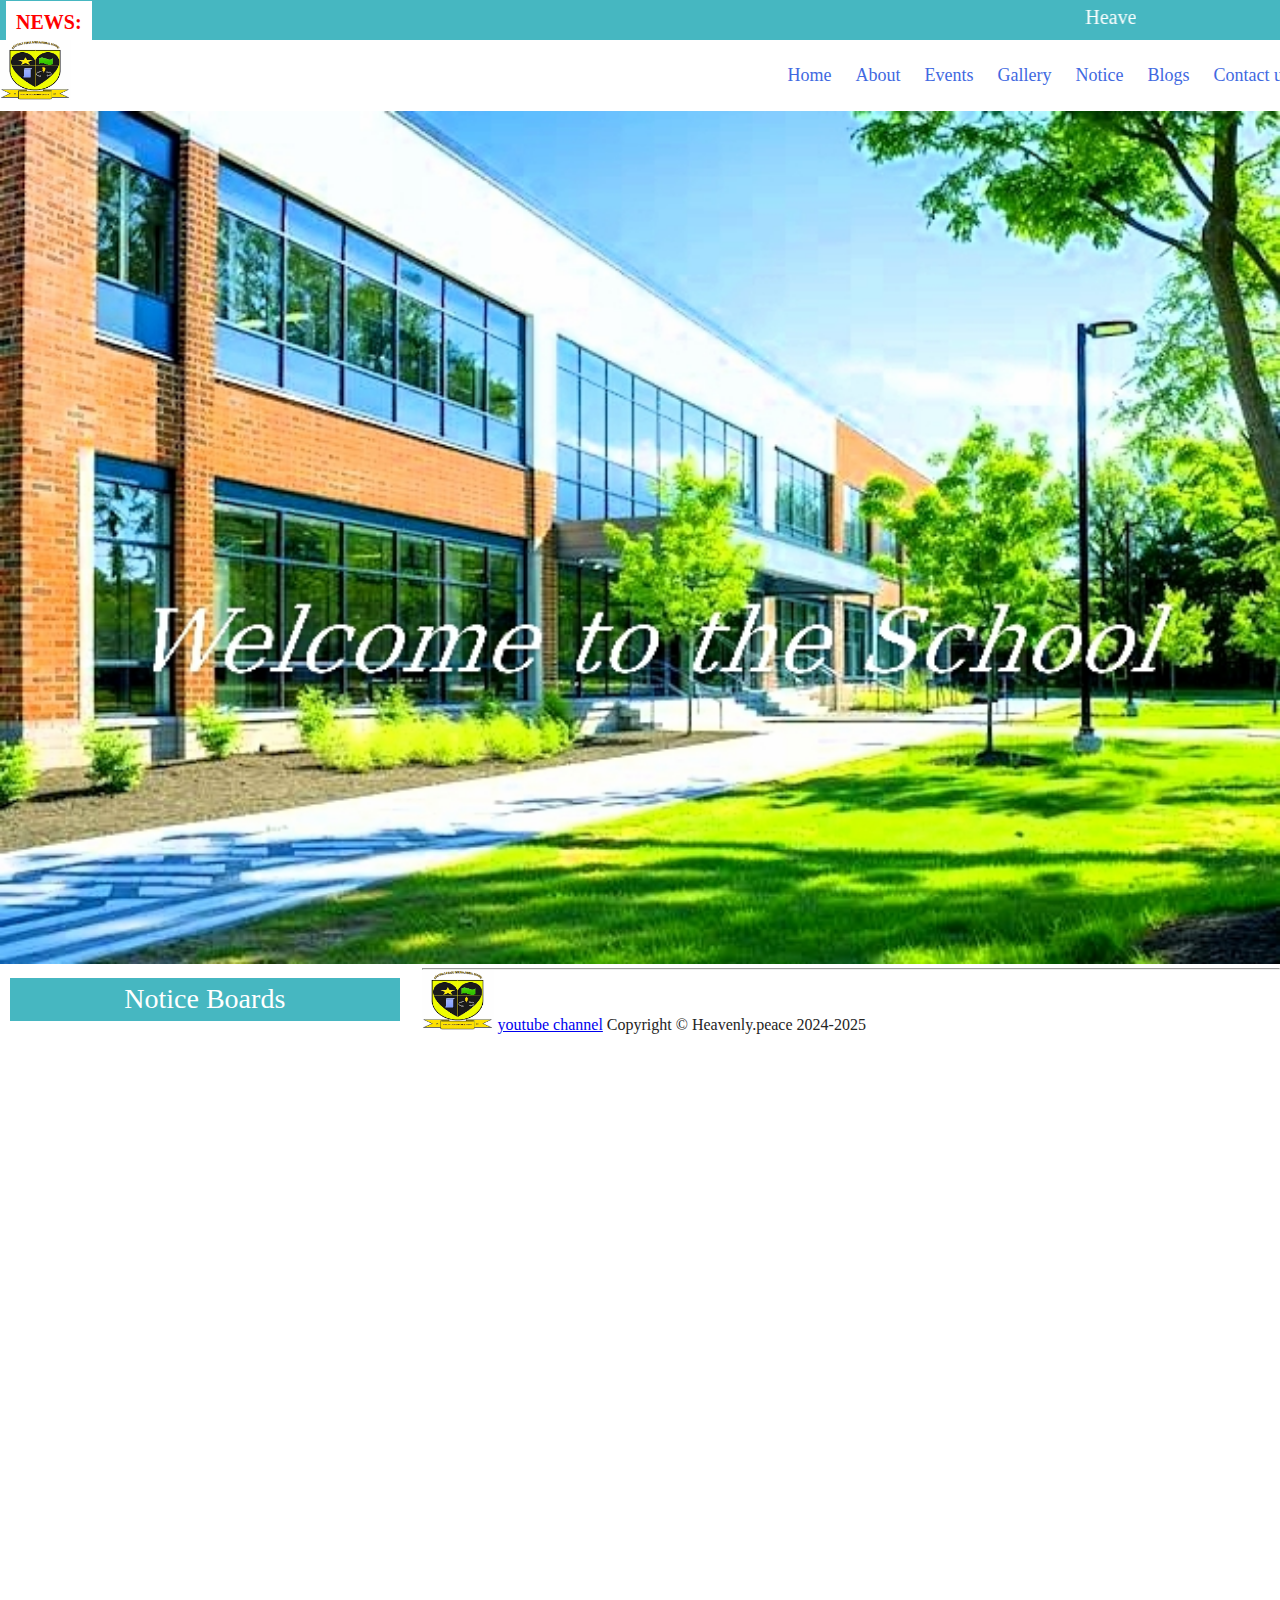
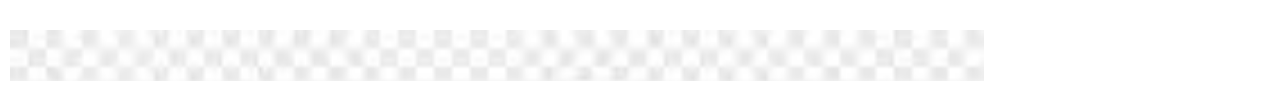
<file: notice.html>
<!DOCTYPE html>
<html>
    <head>
        <title>Notice</title>
        <link rel="stylesheet"href="css/style.css">
    </head>
    <body>
<!-------------------Meta HTML End------------------->
<!-------------------Header HTML Starts-------------->
<div class="header">
    <div class="container">
        <b> NEWS:</b>
        <marquee>Heavenly Peace International School: Creativity, Problem-solving, Critical thinking and Discovery-based approach are the roots of Quality Education</marquee>
    </div>
</div>
<!-------------------Header HTML End----------------->
<!---------------Design Logo and Main Menu Section HTML Starts-------------->
<div class="container">
    <!--------------------LOGO SECTION-------------------------->
    <img src="images/sch logo.png" class="logo">
    <!--------------------MENU SECTION---------------------->
    <nav>
        <a href="index.html">Home</a>
        <a href="about.html">About</a>
        <a href="event.html">Events</a>
        <a href="gallery.html">Gallery</a>
        <a href="notice.html">Notice</a>
        <a href="blog.html">Blogs</a>
        <a href="contact us.html">Contact us</a>
    </nav>
</div>
<!------------------Design Logo and Main Menu Section HTML End---------------->
<!------------------Slider HTML Starts--------------->
<div class="slider">
    <img src="images/slider.jpeg">
</div>
<!------------------Slider HTML End----------------->
<!----------------------NOTICE BOARD SECTION----------------->
<div class="event">
    <h1 class="heading">Notice Boards</h1>
    <div>
        <marquee direction="up" scrollamount="6" style="height:640px;" width="250%" height="200%">
            <ul>
                <li>
                    <img src="images/notb1.jpeg" width="100%" height="100%"> Awards Day for Outstanding Performing Students at all levels in various subjects.
                </li>
            </ul>    
                <li>
                    <img src="images/notb2.jpeg" width="100%" height="100%"> Creative Art and Craft Day for students to exhibit their creativity.
                </li>
            </ul>    
                <li>
                    <img src="images/notb3.jpeg" width="100%" height="100%"> Robotics Exhibition to inspire learners for future potential.
                </li>
            </ul>    
                <li>
                    <img src="images/notb4.jpeg" width="100%" height="100%"> Drama Peformance to equip the language skills, social skills, emotional skills, creativity skills and intellectual skills.
                </li>
            </ul>    
                <li>
                    <img src="images/notb5.jpeg" width="100%" height="100%"> Reading Exhibition to inspire the future journalists, news hosters, news writers and to equip the listening and comprehension skills of learners.
                </li>
            </ul>    
                <li>
                    <img src="images/notb6.jpeg" width="100%" height="100%"> Robotic programming, Scratch programming, Python programming to create games, animations, websites, and learning applications.
                </li>
            </ul>
        </marquee>
        
    </div>
</div>
<hr>
<footer>
<a href="https://youtube.com/@jeffreyadu-gyamfi6792?si=etEJGDRQEqqFyA9b"><img src="images/sch logo.png" class="logo"></a>
<a href="https://youtube.com/@jeffreyadu-gyamfi6792?si=etEJGDRQEqqFyA9b">youtube channel</a>
Copyright &copy; Heavenly.peace 2024-2025
</footer>
</file>
<file: css/style.css>
/*********** Common CSS Starts ************/
* {
    margin:0px;
    padding:0px;
    box-sizing:border-box;
}
html,
body {
    font-family Roboto, sans-serif, arial;
    font-size:16px;
    color:#242424;
}
.container {
width:1300px;
margin:0px auto;
}
.main-section {
    width:100%
    float:left;
    padding:70px 0px 70px 0px;
}
.heading {
    font-size:28px;
    font-weight:500;
    border-bottom:1px solid #46b7c1;
    margin-bottom:20px;
    color:#46b7c1; 
}
/************ Common CSS End ***********/
/************ Header HTML CSS Starts ***********/
.header {
    background:#46b7c1;
    padding:6px;
}
.header b {
    background: #fff;
    color:red;
    padding:10px;
    font-size:20px;
}
.header marquee {
    font-size:20px;
    color:#ffffff;
    width:80%;
}
/************ Header HTML CSS End **************/
/************ Design Logo and Menu Section CSS Starts ***********/
.logo {
    height:60px;
}
/*** Menu Section ***/
nav {
    float: right;
    padding:25px 0px;
}
nav a {
    color:royalblue;
    text-decoration: none;
    font-size:18px;
    padding:2px 10px;
    font-weight:500;
}
/*********** Design Logo and Menu Section CSS End ************/
/**************** Slider CSS Starts ***************/
.slider img {
    width:100%;
}
/**************** Slider CSS End ***************/
/**************** Campus, Events and Notice Board Section CSS Starts *****************/
.event {
    width:32%;
    margin-right:1%;
    float: left;
    background-color: #fff;
    padding:10px;
}
.event .heading {
    border-bottom: 1px solid #46b7c1;
    padding:5px;
    color:#fff;
    background: #46b7c1;
    text-align: center;
}
.event ul li {
    margin-bottom: 20px;
    width: 100%;
    float: left;
    list-style: none;
}
.event-date {
    background: #46b7c1;
    float: left;
    text-align: center;
    font-size: 14px;
    color: #fff;
    padding: 8px 12px;
    margin-right: 10px;
}
/**************Campus, Events and Notice Board Section CSS End *****************/
/************** About Us CSS Starts ***************/
.about-us div {
    width:30%;
    float: left;
    line-height:20px;
    font-size:18px;
}
.about-us h4 {
    font-size: 18px;
}
.about-us p {
    line-height:25px;
}
.about-us img {
    width:30%;
    float: left;
}
/****************** About Us CSS Ends ********************/
/************** Testimonial Section CSS Starts *******************/
.testimonial {
    width:18.5%;
    float: left;
    margin-right: 1.5%;
}
.testimonial-text {
    background: #46b7c1;
    padding:20px;
    line-height:18px;
    border-radius:10px;
    color: #fff;
    font-size:16px;
    text-align: center;
}
.testimonial-detail {
    float: left;
    margin-top:10px;
}
.testimonial-name {
    margin-left:10px;
    float: left;
}
.testimonial-name h5 {
    font-size:18px;
    margin-top:8px;
}
/****************** Testimonial Section CSS End **************/
/****************** Gallery Section CSS Starts **************/
.gallery img {
    width:18%;
}
/****************** Gallery Section CSS End ****************/
</file>
